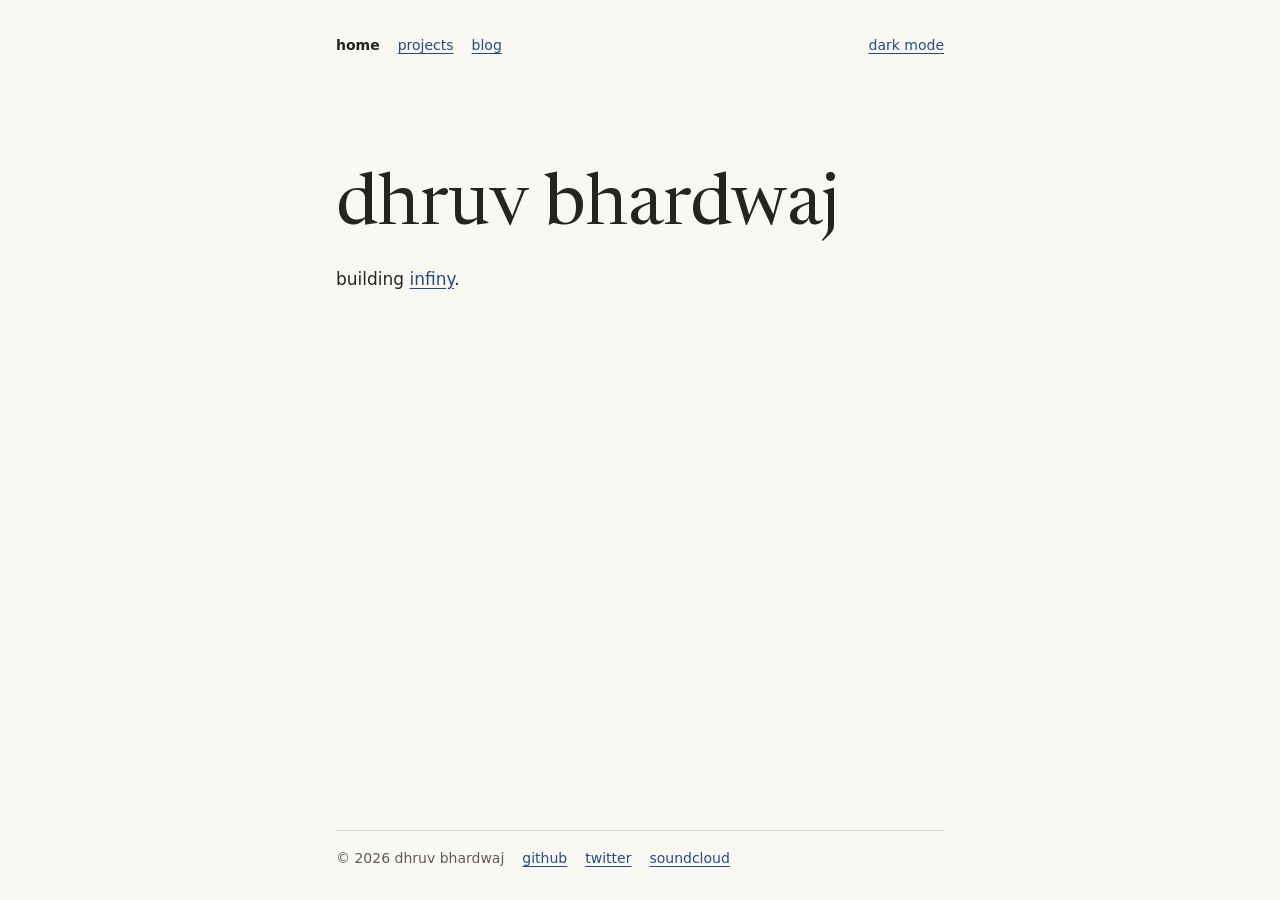
<file: index.html>
<!doctype html>
<html lang="en">
<head>
  <meta charset="utf-8">
  <meta name="viewport" content="width=device-width, initial-scale=1">
  <meta name="description" content="Dhruv Bhardwaj is building Infiny and figuring out how to make unbreakable agents.">
  <title>dhruv bhardwaj</title>
  <link rel="icon" href="data:,">
  <script src="theme.js"></script>
  <link rel="stylesheet" href="style.css">
</head>
<body>
  <header>
    <nav aria-label="Main navigation">
      <a href="index.html" aria-current="page">home</a>
      <a href="projects.html">projects</a>
      <a href="blog.html">blog</a>
    </nav>
    <button id="theme-toggle" type="button" hidden>dark mode</button>
  </header>

  <main>
    <h1>dhruv bhardwaj</h1>
    <p>building <a href="https://infiny.ai">infiny</a>.</p>
  </main>

  <footer>
    <span>© 2026 dhruv bhardwaj</span>
    <a href="https://github.com/dhruvbhrdwj">github</a>
    <a href="https://x.com/_DhruvBhardwaj_">twitter</a>
    <a href="https://on.soundcloud.com/5lHmh4T0WSUriXFl4X">soundcloud</a>
  </footer>
</body>
</html>
</file>
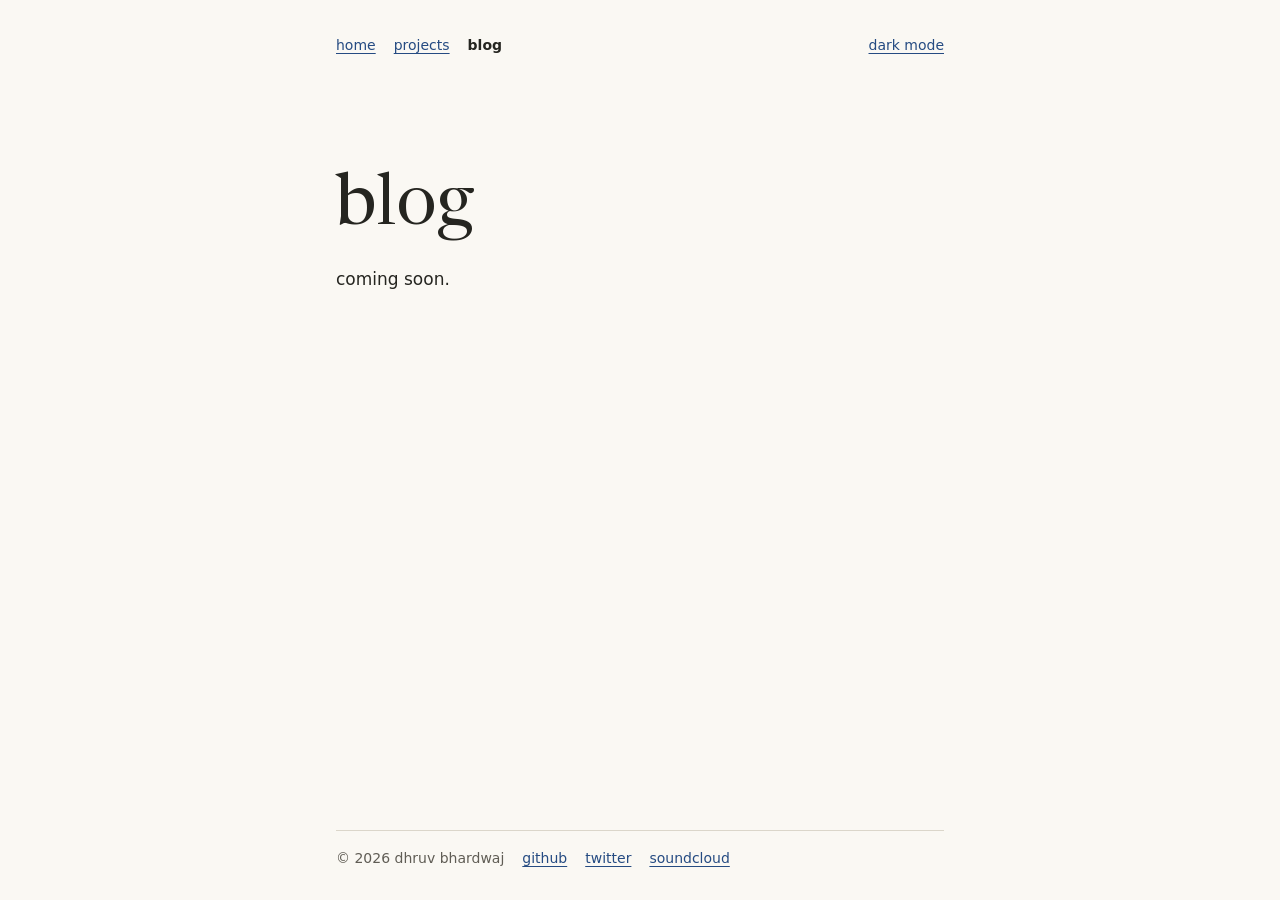
<file: blog.html>
<!doctype html>
<html lang="en">
<head>
  <meta charset="utf-8">
  <meta name="viewport" content="width=device-width, initial-scale=1">
  <meta name="description" content="Dhruv Bhardwaj is building Infiny and figuring out how to make unbreakable agents.">
  <title>Blog | dhruv bhardwaj</title>
  <link rel="icon" href="data:,">
  <script src="theme.js"></script>
  <link rel="stylesheet" href="style.css">
</head>
<body>
  <header>
    <nav aria-label="Main navigation">
      <a href="index.html">home</a>
      <a href="projects.html">projects</a>
      <a href="blog.html" aria-current="page">blog</a>
    </nav>
    <button id="theme-toggle" type="button" hidden>dark mode</button>
  </header>

  <main>
    <h1>blog</h1>
    <p>coming soon.</p>
  </main>

  <footer>
    <span>© 2026 dhruv bhardwaj</span>
    <a href="https://github.com/dhruvbhrdwj">github</a>
    <a href="https://x.com/_DhruvBhardwaj_">twitter</a>
    <a href="https://on.soundcloud.com/5lHmh4T0WSUriXFl4X">soundcloud</a>
  </footer>
</body>
</html>
</file>
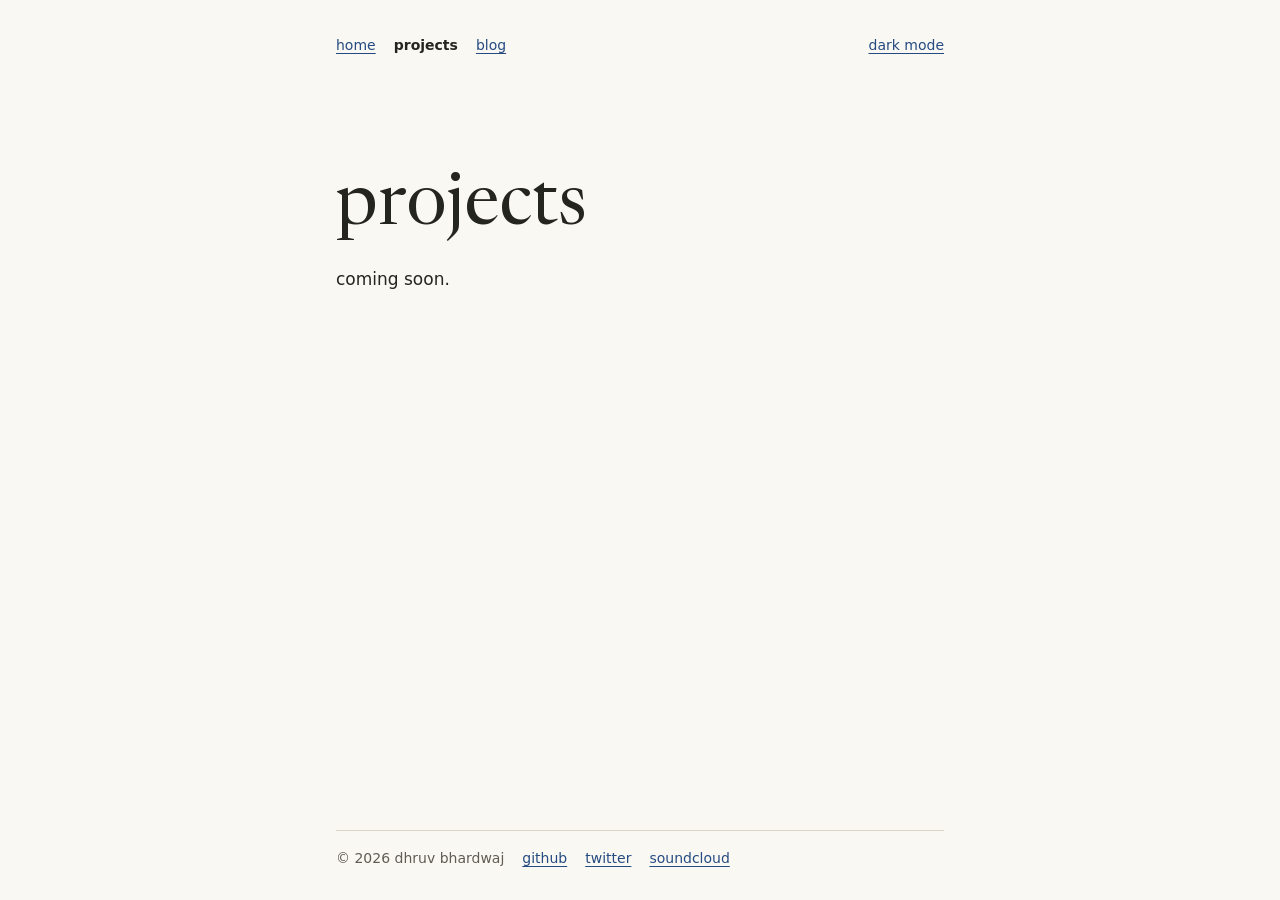
<file: projects.html>
<!doctype html>
<html lang="en">
<head>
  <meta charset="utf-8">
  <meta name="viewport" content="width=device-width, initial-scale=1">
  <meta name="description" content="Dhruv Bhardwaj is building Infiny and figuring out how to make unbreakable agents.">
  <title>Projects | dhruv bhardwaj</title>
  <link rel="icon" href="data:,">
  <script src="theme.js"></script>
  <link rel="stylesheet" href="style.css">
</head>
<body>
  <header>
    <nav aria-label="Main navigation">
      <a href="index.html">home</a>
      <a href="projects.html" aria-current="page">projects</a>
      <a href="blog.html">blog</a>
    </nav>
    <button id="theme-toggle" type="button" hidden>dark mode</button>
  </header>

  <main>
    <h1>projects</h1>
    <p>coming soon.</p>
  </main>

  <footer>
    <span>© 2026 dhruv bhardwaj</span>
    <a href="https://github.com/dhruvbhrdwj">github</a>
    <a href="https://x.com/_DhruvBhardwaj_">twitter</a>
    <a href="https://on.soundcloud.com/5lHmh4T0WSUriXFl4X">soundcloud</a>
  </footer>
</body>
</html>
</file>
<file: style.css>
@font-face {
  font-family: "Newsreader Display";
  src: url("fonts/newsreader-latin.woff2") format("woff2");
  font-display: swap;
}

:root {
  color-scheme: light;
  --paper: #faf8f3;
  --ink: #252520;
  --muted: #605d55;
  --link: #254b82;
  --rule: #dbd6ca;
  --display-font: "Newsreader Display", Georgia, serif;
}

@media (prefers-color-scheme: dark) {
  :root:not([data-theme]) {
    color-scheme: dark;
    --paper: #1c1d1b;
    --ink: #f0ece2;
    --muted: #b9b5a9;
    --link: #acc6ed;
    --rule: #41423d;
  }
}

:root[data-theme="dark"] {
  color-scheme: dark;
  --paper: #1c1d1b;
  --ink: #f0ece2;
  --muted: #b9b5a9;
  --link: #acc6ed;
  --rule: #41423d;
}

html {
  background: var(--paper);
  color: var(--ink);
}

body {
  box-sizing: border-box;
  display: flex;
  flex-direction: column;
  max-width: 42rem;
  min-height: 100vh;
  min-height: 100svh;
  margin: 0 auto;
  padding: 1.75rem clamp(1.25rem, 5vw, 2rem) 1.5rem;
  font: 1.0625rem/1.65 system-ui, sans-serif;
}

header, nav, footer {
  display: flex;
  flex-wrap: wrap;
  align-items: center;
  gap: 0.25rem 1.125rem;
  font-size: 0.875rem;
}

header {
  justify-content: space-between;
}

header a, header button, footer a {
  display: inline-block;
  padding-block: 0.375rem;
}

a, button {
  color: var(--link);
  text-underline-offset: 0.2em;
}

nav [aria-current="page"] {
  color: var(--ink);
  font-weight: bold;
  text-decoration: none;
}

button {
  border: 0;
  padding-inline: 0;
  background: transparent;
  font: inherit;
  text-decoration: underline;
  cursor: pointer;
}

button[hidden] {
  display: none;
}

main {
  flex: 1;
  padding-block: clamp(3.5rem, 12vh, 7rem);
}

h1 {
  margin: 0;
  font: 400 clamp(2.5rem, 8vw, 4.5rem)/1.02 var(--display-font);
}

p {
  margin: 1.25rem 0 0;
}

footer {
  padding-top: 0.625rem;
  border-top: 1px solid var(--rule);
  color: var(--muted);
}
</file>
